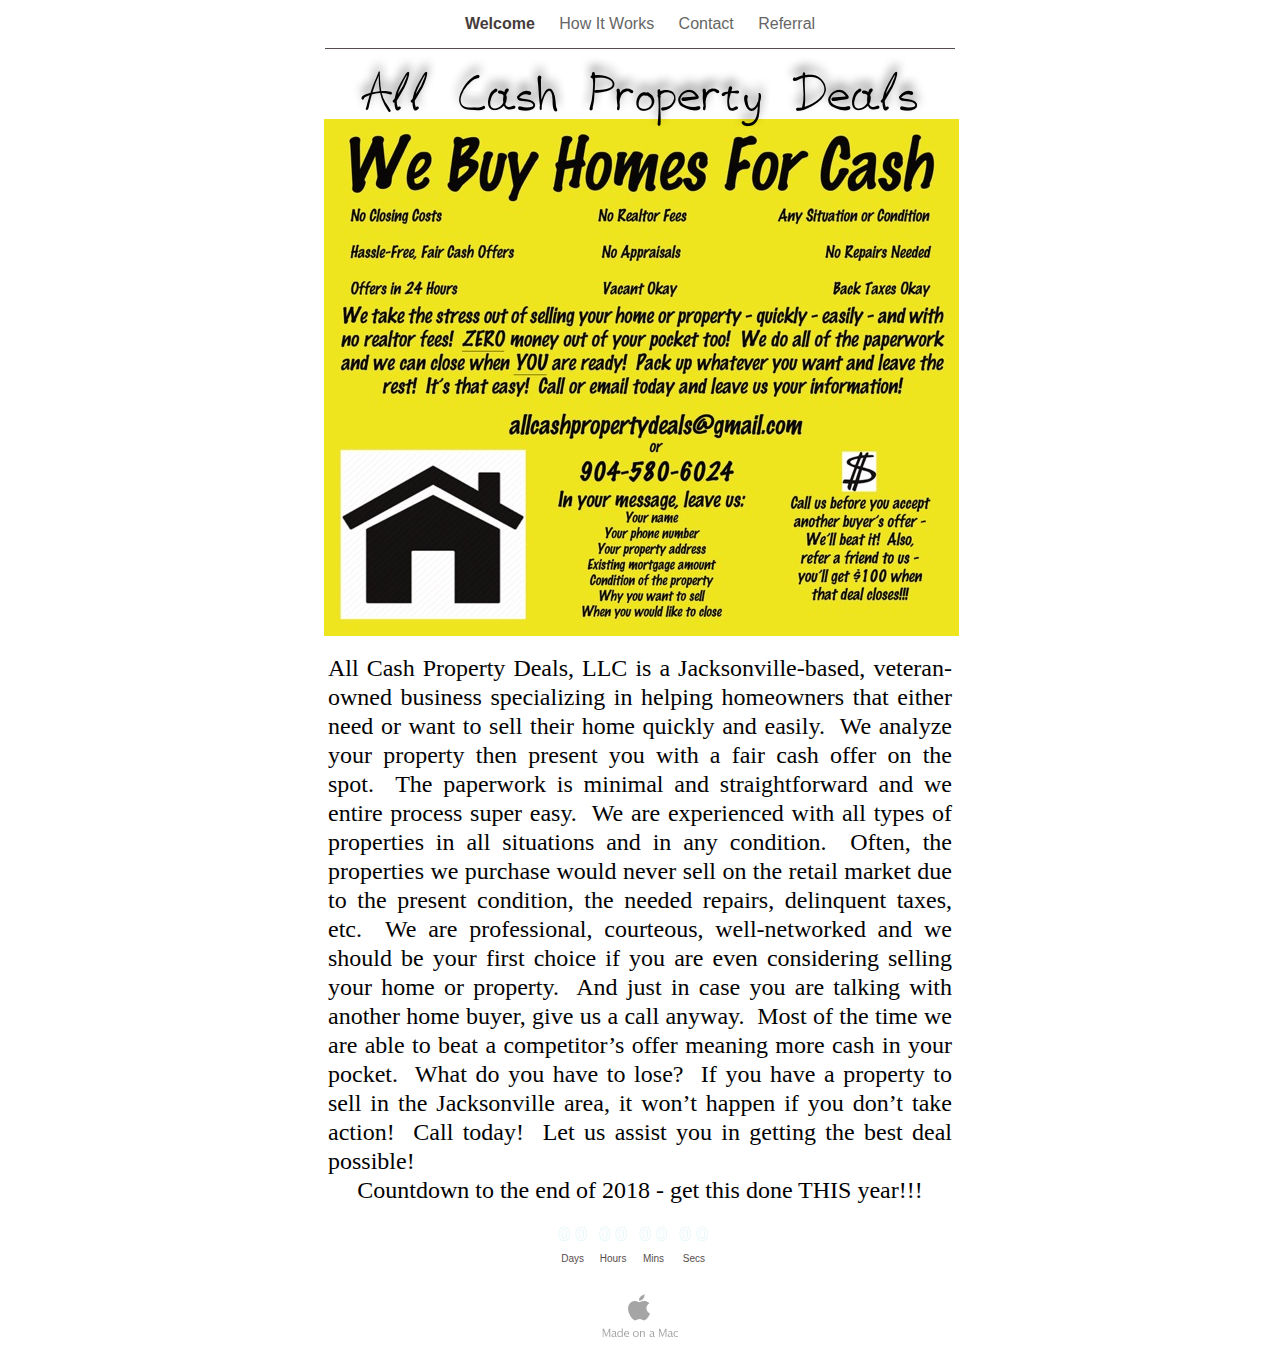
<file: index.html>
<?xml version="1.0" encoding="UTF-8"?><!DOCTYPE html PUBLIC "-//W3C//DTD XHTML 1.0 Transitional//EN" "http://www.w3.org/TR/xhtml1/DTD/xhtml1-transitional.dtd"><html xmlns="http://www.w3.org/1999/xhtml"><head><title></title><meta http-equiv="refresh" content="0;url= ALL_CASH_PROPERTY_DEALS/Welcome.html" /></head><body></body></html>
</file>
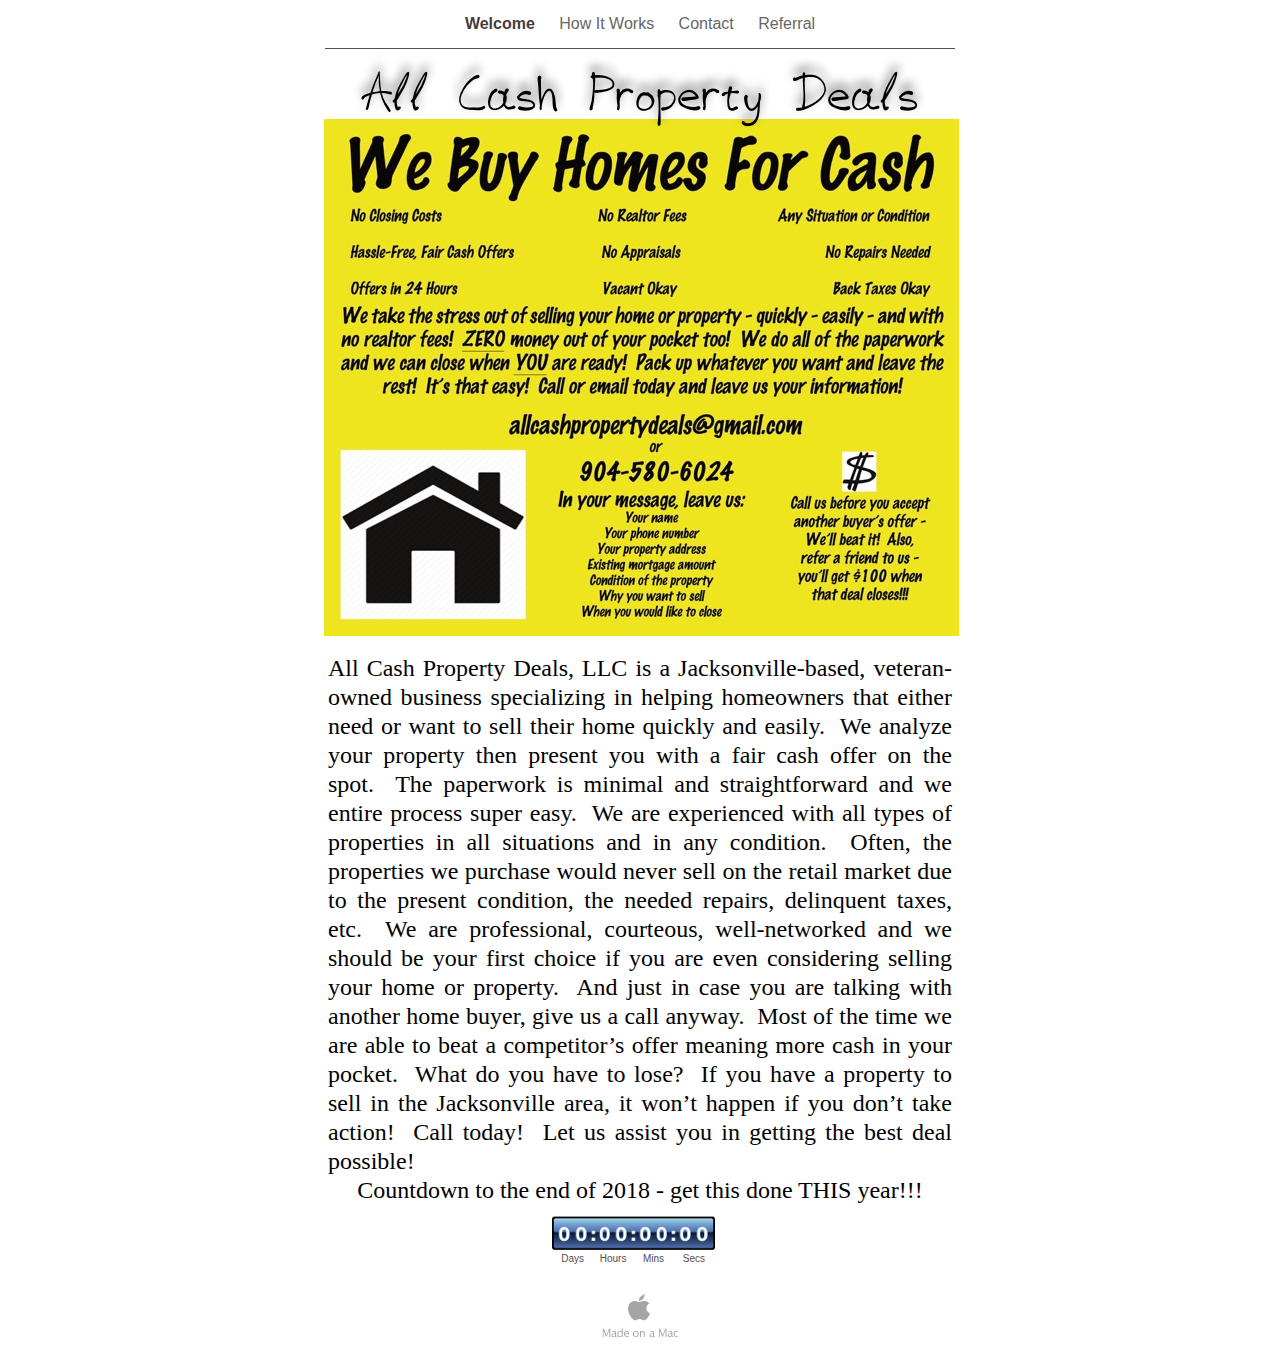
<file: ALL_CASH_PROPERTY_DEALS/index.html>
<?xml version="1.0" encoding="UTF-8"?><!DOCTYPE html PUBLIC "-//W3C//DTD XHTML 1.0 Transitional//EN" "http://www.w3.org/TR/xhtml1/DTD/xhtml1-transitional.dtd"><html xmlns="http://www.w3.org/1999/xhtml"><head><title></title><meta http-equiv="refresh" content="0;url= Welcome.html" /></head><body></body></html>
</file>
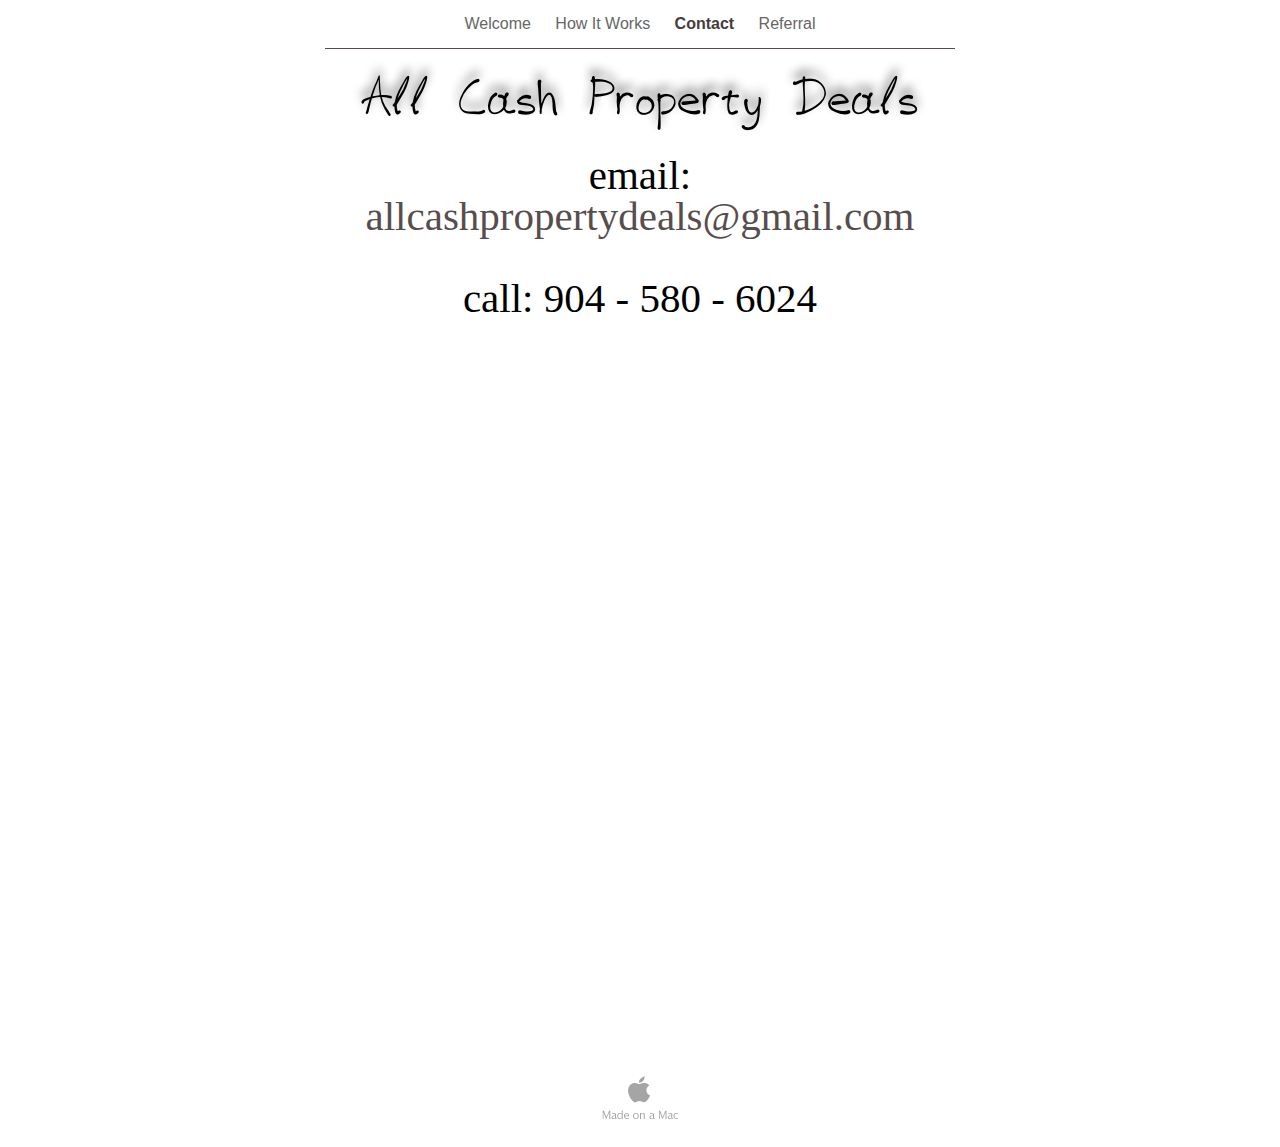
<file: ALL_CASH_PROPERTY_DEALS/Contact.html>
<?xml version="1.0" encoding="UTF-8"?>
<!DOCTYPE html PUBLIC "-//W3C//DTD XHTML 1.0 Transitional//EN" "http://www.w3.org/TR/xhtml1/DTD/xhtml1-transitional.dtd">


<html xmlns="http://www.w3.org/1999/xhtml" xml:lang="en" lang="en">
  <head>
    <meta http-equiv="Content-Type" content="text/html; charset=UTF-8" />
    <meta name="Generator" content="iWeb 3.0.4" />
    <meta name="iWeb-Build" content="local-build-20180423" />
    <meta http-equiv="X-UA-Compatible" content="IE=EmulateIE7" />
    <meta name="viewport" content="width=700" />
    <title>￼</title>
    <link rel="stylesheet" type="text/css" media="screen,print" href="Contact_files/Contact.css" />
    <!--[if lt IE 8]><link rel='stylesheet' type='text/css' media='screen,print' href='Contact_files/ContactIE.css'/><![endif]-->
    <!--[if gte IE 8]><link rel='stylesheet' type='text/css' media='screen,print' href='Media/IE8.css'/><![endif]-->
    <script type="text/javascript" src="Scripts/iWebSite.js"></script>
    <script type="text/javascript" src="Scripts/Widgets/SharedResources/WidgetCommon.js"></script>
    <script type="text/javascript" src="Scripts/Widgets/Navbar/navbar.js"></script>
    <script type="text/javascript" src="Contact_files/Contact.js"></script>
  </head>
  <body style="background: rgb(255, 255, 255); margin: 0pt; " onload="onPageLoad();" onunload="onPageUnload();">
    <div style="text-align: center; ">
      <div style="margin-bottom: 0px; margin-left: auto; margin-right: auto; margin-top: 0px; overflow: hidden; position: relative; word-wrap: break-word;  background: rgb(255, 255, 255); text-align: left; width: 700px; " id="body_content">
        <div style="margin-left: 0px; position: relative; width: 700px; z-index: 0; " id="nav_layer">
          <div style="height: 0px; line-height: 0px; " class="bumper"> </div>
          <div class="com-apple-iweb-widget-navbar flowDefining" id="widget0" style="margin-left: 35px; margin-top: 0px; opacity: 1.00; position: relative; width: 630px; z-index: 1; ">
    
            <div id="widget0-navbar" class="navbar">

      
              <div id="widget0-bg" class="navbar-bg">

        
                <ul id="widget0-navbar-list" class="navbar-list">
 <li></li> 
</ul>
                
      
</div>
              
    
</div>
          </div>
          <script type="text/javascript"><!--//--><![CDATA[//><!--
new NavBar('widget0', 'Scripts/Widgets/Navbar', 'Scripts/Widgets/SharedResources', '.', {"path-to-root": "", "navbar-css": ".navbar {\n\tfont-family: Arial, sans-serif;\n\tfont-size: 1em;\n\tcolor: #666;\n\tmargin: 9px 0px 6px 0px;\n\tline-height: 30px;\n}\n\n.navbar-bg {\n\ttext-align: center;\n}\n\n.navbar-bg ul {\n\tlist-style: none;\n\tmargin: 0px;\n\tpadding: 0px;\n}\n\n\nli {\n\tlist-style-type: none;\n\tdisplay: inline;\n\tpadding: 0px 10px 0px 10px;\n}\n\n\nli a {\n\ttext-decoration: none;\n\tcolor: #666;\n}\n\nli a:visited {\n\ttext-decoration: none;\n\tcolor: #666;\n}\n\nli a:hover\r{\r\n \tcolor: #463C3C;\n\ttext-decoration: none;\r}\n\n\nli.current-page a\r{\r\t color: #463C3C;\n\ttext-decoration: none;\n\tfont-weight: bold;\r\r}", "current-page-GUID": "FD7F3CDA-F1F7-4574-8B84-C2085A66A844", "isCollectionPage": "NO"});
//--><!]]></script>
          <div style="clear: both; height: 0px; line-height: 0px; " class="spacer"> </div>
        </div>
        <div style="height: 472px; margin-left: 0px; position: relative; width: 700px; z-index: 10; " id="header_layer">
          <div style="height: 0px; line-height: 0px; " class="bumper"> </div>
          <div id="id1" style="height: 73px; left: 35px; position: absolute; top: 23px; width: 630px; z-index: 1; " class="style_SkipStroke shape-with-text">
            <div class="text-content style_External_630_73" style="padding: 0px; ">
              <div class="style">
                <div class="paragraph Header" style="padding-bottom: 0pt; padding-top: 0pt; "><div style="height: 78px; width: 622px;  height: 65px; position: relative; width: 622px; " class="tinyText style_SkipStrokeSkipFillSkipOpacity inline-block"><div style="position: relative; width: 622px; "><img src="Contact_files/shapeimage_1.png" alt="All Cash Property Deals" style="height: 74px; left: 0px; margin-left: 23px; margin-top: -13px; position: absolute; top: 0px; width: 575px; " /></div></div></div>
              </div>
              <div style="clear: both; height: 0px; line-height: 0px; " class="tinyText"> </div>
            </div>
          </div>
          


          <div style="height: 1px; width: 630px;  height: 1px; left: 35px; position: absolute; top: 3px; width: 630px; z-index: 1; " class="tinyText">
            <div style="position: relative; width: 630px; ">
              <img src="Contact_files/shapeimage_2.jpg" alt="" style="height: 1px; left: 0px; position: absolute; top: 0px; width: 630px; " />
            </div>
          </div>
          


          <div id="id2" style="height: 366px; left: 35px; position: absolute; top: 106px; width: 630px; z-index: 1; " class="style_SkipStroke shape-with-text">
            <div class="text-content style_External_630_366" style="padding: 0px; ">
              <div class="style">
                <p style="padding-top: 0pt; " class="paragraph_style">email: <a title="mailto:allcashpropertydeals@gmail.com" href="mailto:allcashpropertydeals@gmail.com">allcashpropertydeals@gmail.com</a><br /></p>
                <p class="paragraph_style"><br /></p>
                <p style="padding-bottom: 0pt; " class="paragraph_style">call: 904 - 580 - 6024</p>
              </div>
            </div>
          </div>
        </div>
        <div style="margin-left: 0px; position: relative; width: 700px; z-index: 5; " id="body_layer">
          <div style="height: 0px; line-height: 0px; " class="bumper"> </div>
          <div style="height: 480px; line-height: 480px; " class="spacer"> </div>
        </div>
        <div style="height: 150px; margin-left: 0px; position: relative; width: 700px; z-index: 15; " id="footer_layer">
          <div style="height: 0px; line-height: 0px; " class="bumper"> </div>
          <a href="http://apple.com/mac" title="http://apple.com/mac"><img src="Contact_files/mwmac.png" alt="Made on a Mac" style="border: none; height: 50px; left: 280px; opacity: 0.35; position: absolute; top: 74px; width: 139px; z-index: 1; " id="id3" />

</a>
        </div>
      </div>
    </div>
  </body>
</html>
</file>
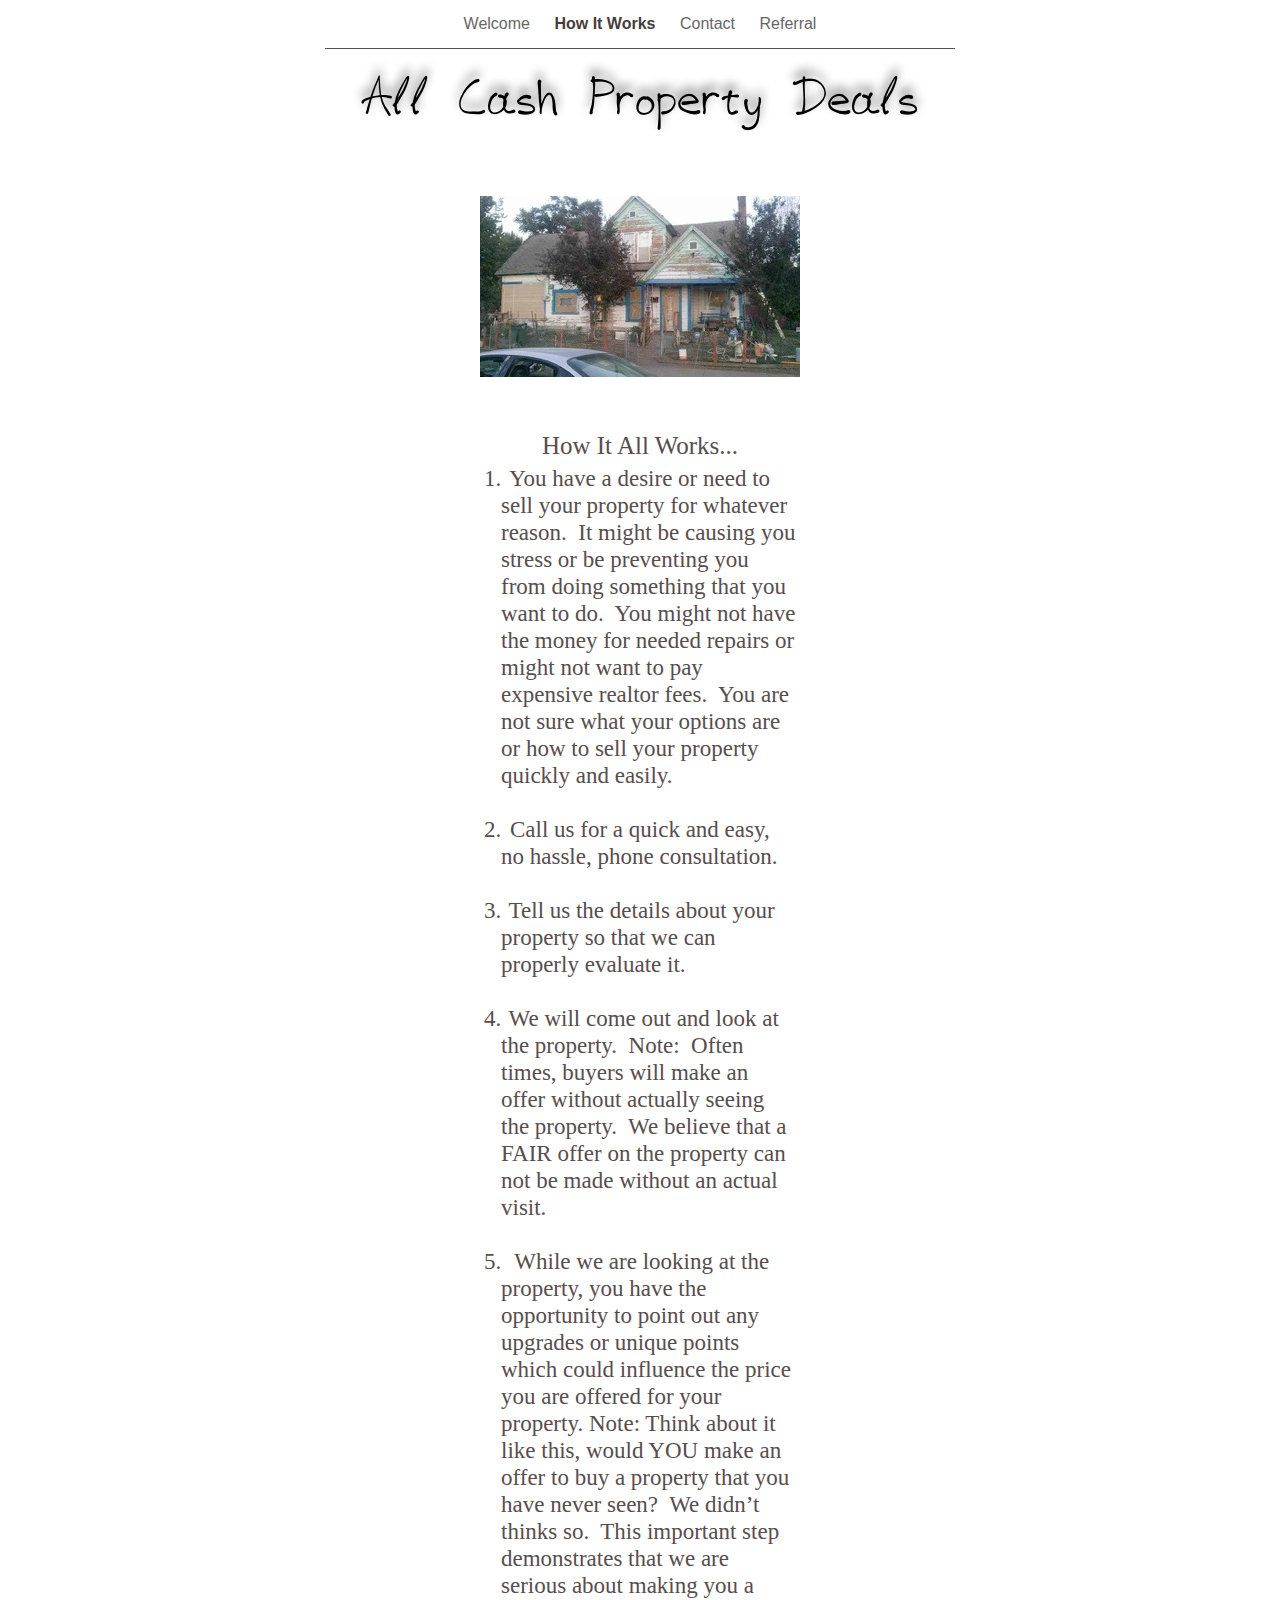
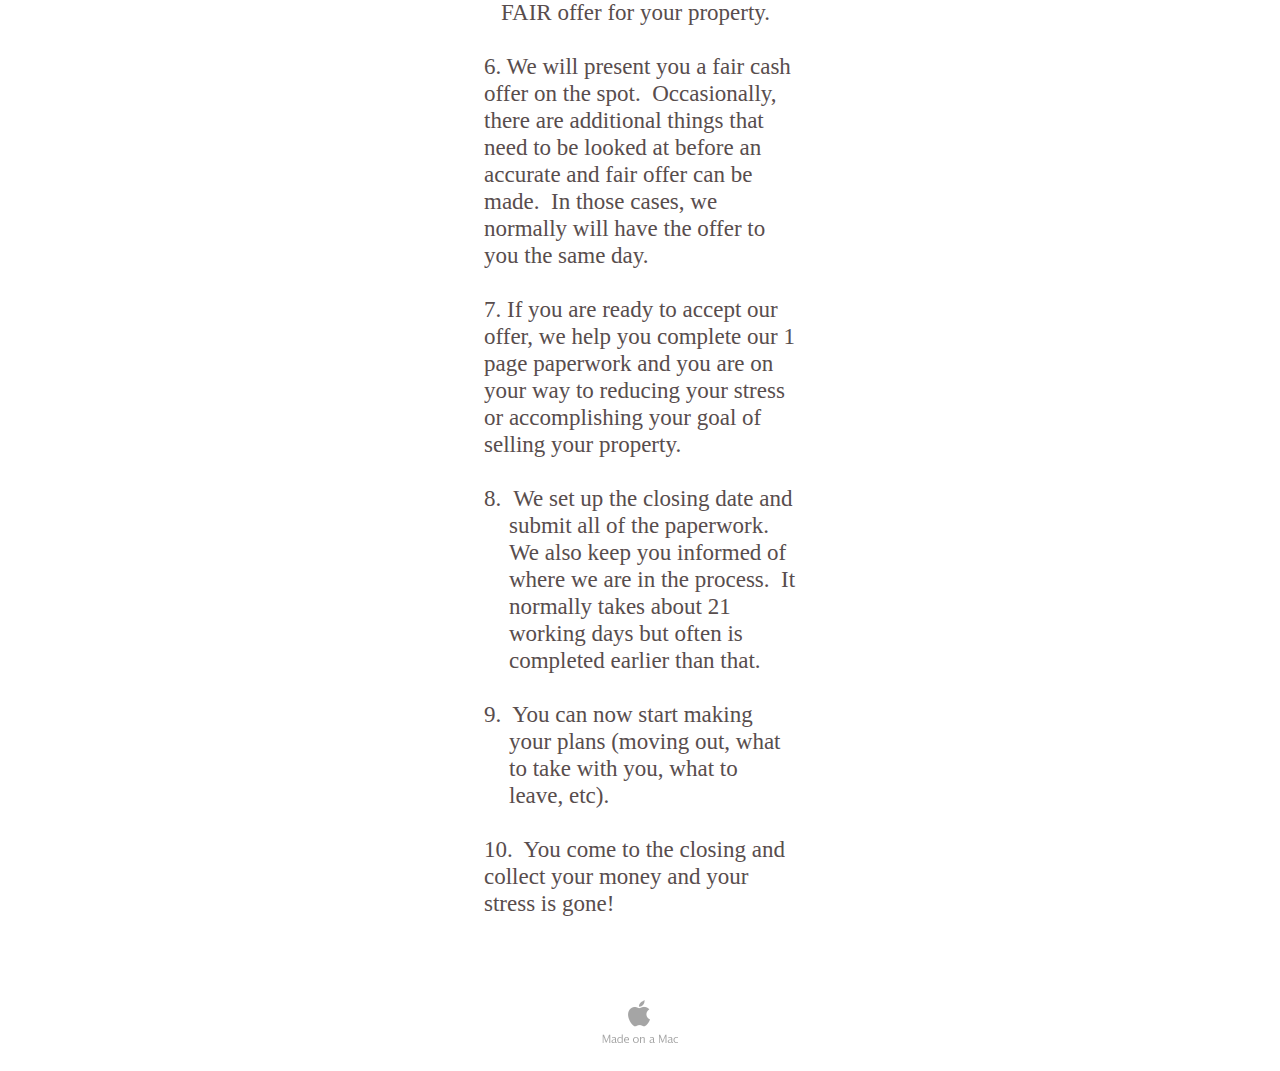
<file: ALL_CASH_PROPERTY_DEALS/How_It_Works.html>
<?xml version="1.0" encoding="UTF-8"?>
<!DOCTYPE html PUBLIC "-//W3C//DTD XHTML 1.0 Transitional//EN" "http://www.w3.org/TR/xhtml1/DTD/xhtml1-transitional.dtd">


<html xmlns="http://www.w3.org/1999/xhtml" xml:lang="en" lang="en">
  <head>
    <meta http-equiv="Content-Type" content="text/html; charset=UTF-8" />
    <meta name="Generator" content="iWeb 3.0.4" />
    <meta name="iWeb-Build" content="local-build-20180423" />
    <meta http-equiv="X-UA-Compatible" content="IE=EmulateIE7" />
    <meta name="viewport" content="width=700" />
    <title>￼</title>
    <link rel="stylesheet" type="text/css" media="screen,print" href="How_It_Works_files/How_It_Works.css" />
    <!--[if lt IE 8]><link rel='stylesheet' type='text/css' media='screen,print' href='How_It_Works_files/How_It_WorksIE.css'/><![endif]-->
    <!--[if gte IE 8]><link rel='stylesheet' type='text/css' media='screen,print' href='Media/IE8.css'/><![endif]-->
    <script type="text/javascript" src="Scripts/iWebSite.js"></script>
    <script type="text/javascript" src="Scripts/Widgets/SharedResources/WidgetCommon.js"></script>
    <script type="text/javascript" src="Scripts/Widgets/Navbar/navbar.js"></script>
    <script type="text/javascript" src="How_It_Works_files/How_It_Works.js"></script>
  </head>
  <body style="background: rgb(255, 255, 255); margin: 0pt; " onload="onPageLoad();" onunload="onPageUnload();">
    <div style="text-align: center; ">
      <div style="margin-bottom: 0px; margin-left: auto; margin-right: auto; margin-top: 0px; overflow: hidden; position: relative; word-wrap: break-word;  background: rgb(255, 255, 255); text-align: left; width: 700px; " id="body_content">
        <div style="margin-left: 0px; position: relative; width: 700px; z-index: 0; " id="nav_layer">
          <div style="height: 0px; line-height: 0px; " class="bumper"> </div>
          <div class="com-apple-iweb-widget-navbar flowDefining" id="widget0" style="margin-left: 35px; margin-top: 0px; opacity: 1.00; position: relative; width: 630px; z-index: 1; ">
    
            <div id="widget0-navbar" class="navbar">

      
              <div id="widget0-bg" class="navbar-bg">

        
                <ul id="widget0-navbar-list" class="navbar-list">
 <li></li> 
</ul>
                
      
</div>
              
    
</div>
          </div>
          <script type="text/javascript"><!--//--><![CDATA[//><!--
new NavBar('widget0', 'Scripts/Widgets/Navbar', 'Scripts/Widgets/SharedResources', '.', {"path-to-root": "", "navbar-css": ".navbar {\n\tfont-family: Arial, sans-serif;\n\tfont-size: 1em;\n\tcolor: #666;\n\tmargin: 9px 0px 6px 0px;\n\tline-height: 30px;\n}\n\n.navbar-bg {\n\ttext-align: center;\n}\n\n.navbar-bg ul {\n\tlist-style: none;\n\tmargin: 0px;\n\tpadding: 0px;\n}\n\n\nli {\n\tlist-style-type: none;\n\tdisplay: inline;\n\tpadding: 0px 10px 0px 10px;\n}\n\n\nli a {\n\ttext-decoration: none;\n\tcolor: #666;\n}\n\nli a:visited {\n\ttext-decoration: none;\n\tcolor: #666;\n}\n\nli a:hover\r{\r\n \tcolor: #463C3C;\n\ttext-decoration: none;\r}\n\n\nli.current-page a\r{\r\t color: #463C3C;\n\ttext-decoration: none;\n\tfont-weight: bold;\r\r}", "current-page-GUID": "04DC4518-0EBB-4213-BD0A-CC6B3D68DE5A", "isCollectionPage": "NO"});
//--><!]]></script>
          <div style="clear: both; height: 0px; line-height: 0px; " class="spacer"> </div>
        </div>
        <div style="height: 96px; margin-left: 0px; position: relative; width: 700px; z-index: 10; " id="header_layer">
          <div style="height: 0px; line-height: 0px; " class="bumper"> </div>
          <div id="id1" style="height: 73px; left: 35px; position: absolute; top: 23px; width: 630px; z-index: 1; " class="style_SkipStroke shape-with-text">
            <div class="text-content style_External_630_73" style="padding: 0px; ">
              <div class="style">
                <div class="paragraph Header" style="padding-bottom: 0pt; padding-top: 0pt; "><div style="height: 78px; width: 622px;  height: 65px; position: relative; width: 622px; " class="tinyText style_SkipStrokeSkipFillSkipOpacity inline-block"><div style="position: relative; width: 622px; "><img src="How_It_Works_files/shapeimage_1.png" alt="All Cash Property Deals" style="height: 74px; left: 0px; margin-left: 23px; margin-top: -13px; position: absolute; top: 0px; width: 575px; " /></div></div></div>
              </div>
              <div style="clear: both; height: 0px; line-height: 0px; " class="tinyText"> </div>
            </div>
          </div>
          


          <div style="height: 1px; width: 630px;  height: 1px; left: 35px; position: absolute; top: 3px; width: 630px; z-index: 1; " class="tinyText">
            <div style="position: relative; width: 630px; ">
              <img src="How_It_Works_files/shapeimage_2.jpg" alt="" style="height: 1px; left: 0px; position: absolute; top: 0px; width: 630px; " />
            </div>
          </div>
        </div>
        <div style="margin-left: 0px; position: relative; width: 700px; z-index: 5; " id="body_layer">
          <div style="height: 0px; line-height: 0px; " class="bumper"> </div>
          <div style="height: 1px; line-height: 1px; " class="tinyText"> </div>
          <div style="margin-left: 190px; margin-top: 319px; position: relative; width: 320px; z-index: 1; " class="style_SkipStroke_1 shape-with-text flowDefining">
            <div class="text-content style_External_320_1978" style="padding: 0px; ">
              <div class="style">
                <ol>
                  <li style="line-height: 28px; padding-left: 17px; text-indent: -17px; " class="full-width" value="1">
                    <p style="padding-top: 0pt; text-indent: -17px; " class="paragraph_style"><span style="font-size: 23px; position: relative; top: 0px; " class="Bullet">1.</span><span style="width: 8px; " class="inline-block"></span>You have a desire or need to sell your property for whatever reason.  It might be causing you stress or be preventing you from doing something that you want to do.  You might not have the money for needed repairs or might not want to pay expensive realtor fees.  You are not sure what your options are or how to sell your property quickly and easily.<br /></p>
                  </li>
                </ol>
                <p class="paragraph_style_1"><br /></p>
                <ol>
                  <li style="line-height: 28px; padding-left: 17px; text-indent: -17px; " class="full-width" value="2">
                    <p style="text-indent: -17px; " class="paragraph_style_2"><span style="font-size: 23px; position: relative; top: 0px; " class="Bullet">2.</span><span style="width: 3px; " class="inline-block"></span> Call us for a quick and easy, no hassle, phone consultation.<br /></p>
                  </li>
                </ol>
                <p class="paragraph_style_3"><br /></p>
                <ol>
                  <li style="line-height: 28px; padding-left: 17px; text-indent: -17px; " class="full-width" value="3">
                    <p style="text-indent: -17px; " class="paragraph_style_4"><span style="font-size: 23px; position: relative; top: 0px; " class="Bullet">3.</span><span style="width: 2px; " class="inline-block"></span> Tell us the details about your property so that we can properly evaluate it.<br /></p>
                  </li>
                </ol>
                <p class="paragraph_style_5"><br /></p>
                <ol>
                  <li style="line-height: 28px; padding-left: 17px; text-indent: -17px; " class="full-width" value="4">
                    <p style="text-indent: -17px; " class="paragraph_style_6"><span style="font-size: 23px; position: relative; top: 0px; " class="Bullet">4.</span><span style="width: 2px; " class="inline-block"></span> We will come out and look at the property.  Note:  Often times, buyers will make an offer without actually seeing the property.  We believe that a FAIR offer on the property can not be made without an actual visit.<br /></p>
                  </li>
                </ol>
                <p class="paragraph_style_7"><br /></p>
                <ol>
                  <li style="line-height: 28px; padding-left: 17px; text-indent: -17px; " class="full-width" value="5">
                    <p style="text-indent: -17px; " class="paragraph_style_6"><span style="font-size: 23px; position: relative; top: 0px; " class="Bullet">5.</span><span style="width: 2px; " class="inline-block"></span>  While we are looking at the property, you have the opportunity to point out any upgrades or unique points which could influence the price you are offered for your property. Note: Think about it like this, would YOU make an offer to buy a property that you have never seen?  We didn’t thinks so.  This important step demonstrates that we are serious about making you a FAIR offer for your property.<br /></p>
                  </li>
                </ol>
                <p class="paragraph_style_7"><br /></p>
                <p class="paragraph_style_8">6. We will present you a fair cash offer on the spot.  Occasionally, there are additional things that need to be looked at before an accurate and fair offer can be made.  In those cases, we normally will have the offer to you the same day.<br /></p>
                <p class="paragraph_style_8"><br /></p>
                <p class="paragraph_style_8">7. If you are ready to accept our offer, we help you complete our 1 page paperwork and you are on your way to reducing your stress or accomplishing your goal of selling your property.<br /></p>
                <p class="paragraph_style_8"><br /></p>
                <ol>
                  <li style="line-height: 28px; padding-left: 25px; text-indent: -25px; " class="full-width" value="8">
                    <p style="text-indent: -25px; " class="paragraph_style_9"><span style="font-size: 23px; position: relative; top: 0px; " class="Bullet">8.</span><span style="width: 12px; " class="inline-block"></span>We set up the closing date and submit all of the paperwork.  We also keep you informed of where we are in the process.  It normally takes about 21 working days but often is completed earlier than that.<br /></p>
                  </li>
                </ol>
                <p class="paragraph_style_10"><br /></p>
                <ol>
                  <li style="line-height: 28px; padding-left: 25px; text-indent: -25px; " class="full-width" value="9">
                    <p style="text-indent: -25px; " class="paragraph_style_9"><span style="font-size: 23px; position: relative; top: 0px; " class="Bullet">9.</span><span style="width: 11px; " class="inline-block"></span>You can now start making your plans (moving out, what to take with you, what to leave, etc).<br /></p>
                  </li>
                </ol>
                <p class="paragraph_style_11"><br /></p>
                <p style="padding-bottom: 0pt; " class="paragraph_style_11">10.  You come to the closing and collect your money and your stress is gone!</p>
              </div>
            </div>
          </div>
          


          <div style="height: 180px; width: 320px;  height: 180px; left: 190px; position: absolute; top: 55px; width: 320px; z-index: 1; " class="tinyText style_SkipStroke_2">
            <img src="How_It_Works_files/Old%20house.jpg" alt="" style="border: none; height: 181px; width: 320px; " />
          </div>
          


          <div id="id2" style="height: 33px; left: 190px; position: absolute; top: 288px; width: 320px; z-index: 1; " class="style_SkipStroke_3 shape-with-text">
            <div class="text-content graphic_shape_layout_style_default_External_320_33" style="padding: 0px; ">
              <div class="graphic_shape_layout_style_default">
                <p style="padding-bottom: 0pt; padding-top: 0pt; " class="paragraph_style_12">How It All Works...</p>
              </div>
            </div>
          </div>
          <div style="height: 0px; line-height: 0px; " class="spacer"> </div>
        </div>
        <div style="height: 150px; margin-left: 0px; position: relative; width: 700px; z-index: 15; " id="footer_layer">
          <div style="height: 0px; line-height: 0px; " class="bumper"> </div>
          <a href="http://apple.com/mac" title="http://apple.com/mac"><img src="How_It_Works_files/mwmac.png" alt="Made on a Mac" style="border: none; height: 50px; left: 280px; opacity: 0.35; position: absolute; top: 74px; width: 139px; z-index: 1; " id="id3" />

</a>
        </div>
      </div>
    </div>
  </body>
</html>
</file>
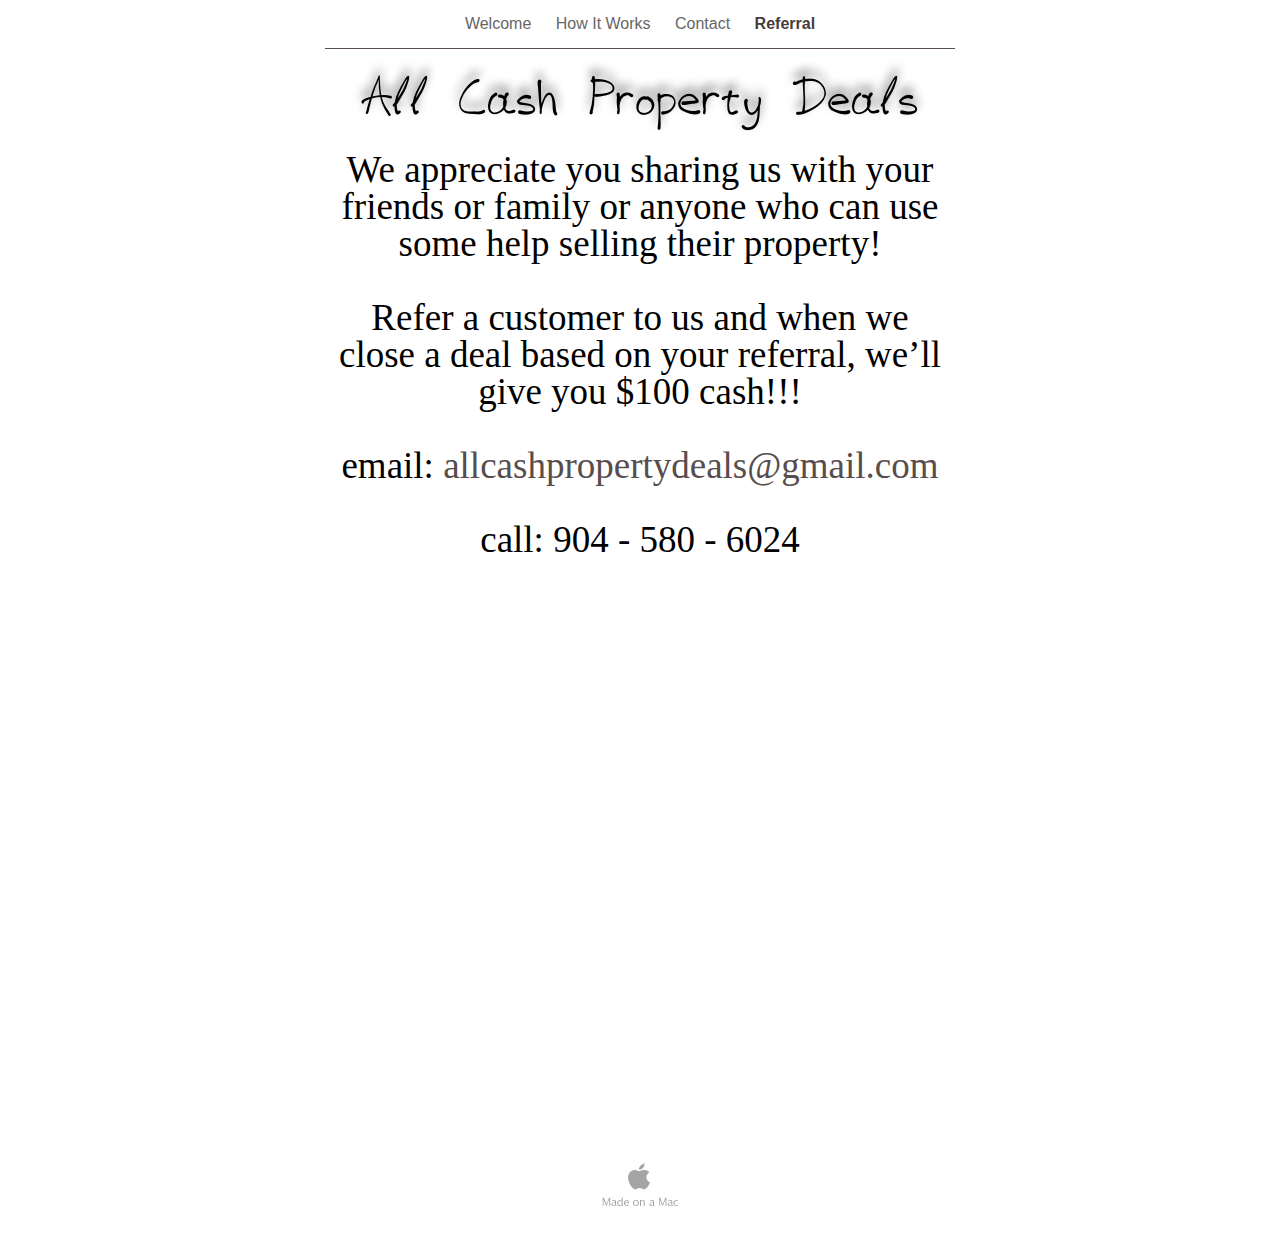
<file: ALL_CASH_PROPERTY_DEALS/Referral.html>
<?xml version="1.0" encoding="UTF-8"?>
<!DOCTYPE html PUBLIC "-//W3C//DTD XHTML 1.0 Transitional//EN" "http://www.w3.org/TR/xhtml1/DTD/xhtml1-transitional.dtd">


<html xmlns="http://www.w3.org/1999/xhtml" xml:lang="en" lang="en">
  <head>
    <meta http-equiv="Content-Type" content="text/html; charset=UTF-8" />
    <meta name="Generator" content="iWeb 3.0.4" />
    <meta name="iWeb-Build" content="local-build-20180423" />
    <meta http-equiv="X-UA-Compatible" content="IE=EmulateIE7" />
    <meta name="viewport" content="width=700" />
    <title>￼</title>
    <link rel="stylesheet" type="text/css" media="screen,print" href="Referral_files/Referral.css" />
    <!--[if lt IE 8]><link rel='stylesheet' type='text/css' media='screen,print' href='Referral_files/ReferralIE.css'/><![endif]-->
    <!--[if gte IE 8]><link rel='stylesheet' type='text/css' media='screen,print' href='Media/IE8.css'/><![endif]-->
    <script type="text/javascript" src="Scripts/iWebSite.js"></script>
    <script type="text/javascript" src="Scripts/Widgets/SharedResources/WidgetCommon.js"></script>
    <script type="text/javascript" src="Scripts/Widgets/Navbar/navbar.js"></script>
    <script type="text/javascript" src="Referral_files/Referral.js"></script>
  </head>
  <body style="background: rgb(255, 255, 255); margin: 0pt; " onload="onPageLoad();" onunload="onPageUnload();">
    <div style="text-align: center; ">
      <div style="margin-bottom: 0px; margin-left: auto; margin-right: auto; margin-top: 0px; overflow: hidden; position: relative; word-wrap: break-word;  background: rgb(255, 255, 255); text-align: left; width: 700px; " id="body_content">
        <div style="margin-left: 0px; position: relative; width: 700px; z-index: 0; " id="nav_layer">
          <div style="height: 0px; line-height: 0px; " class="bumper"> </div>
          <div class="com-apple-iweb-widget-navbar flowDefining" id="widget0" style="margin-left: 35px; margin-top: 0px; opacity: 1.00; position: relative; width: 630px; z-index: 1; ">
    
            <div id="widget0-navbar" class="navbar">

      
              <div id="widget0-bg" class="navbar-bg">

        
                <ul id="widget0-navbar-list" class="navbar-list">
 <li></li> 
</ul>
                
      
</div>
              
    
</div>
          </div>
          <script type="text/javascript"><!--//--><![CDATA[//><!--
new NavBar('widget0', 'Scripts/Widgets/Navbar', 'Scripts/Widgets/SharedResources', '.', {"path-to-root": "", "navbar-css": ".navbar {\n\tfont-family: Arial, sans-serif;\n\tfont-size: 1em;\n\tcolor: #666;\n\tmargin: 9px 0px 6px 0px;\n\tline-height: 30px;\n}\n\n.navbar-bg {\n\ttext-align: center;\n}\n\n.navbar-bg ul {\n\tlist-style: none;\n\tmargin: 0px;\n\tpadding: 0px;\n}\n\n\nli {\n\tlist-style-type: none;\n\tdisplay: inline;\n\tpadding: 0px 10px 0px 10px;\n}\n\n\nli a {\n\ttext-decoration: none;\n\tcolor: #666;\n}\n\nli a:visited {\n\ttext-decoration: none;\n\tcolor: #666;\n}\n\nli a:hover\r{\r\n \tcolor: #463C3C;\n\ttext-decoration: none;\r}\n\n\nli.current-page a\r{\r\t color: #463C3C;\n\ttext-decoration: none;\n\tfont-weight: bold;\r\r}", "current-page-GUID": "9352D8D6-6257-4229-BC53-2B854D554551", "isCollectionPage": "NO"});
//--><!]]></script>
          <div style="clear: both; height: 0px; line-height: 0px; " class="spacer"> </div>
        </div>
        <div style="height: 559px; margin-left: 0px; position: relative; width: 700px; z-index: 10; " id="header_layer">
          <div style="height: 0px; line-height: 0px; " class="bumper"> </div>
          <div id="id1" style="height: 73px; left: 35px; position: absolute; top: 23px; width: 630px; z-index: 1; " class="style_SkipStroke shape-with-text">
            <div class="text-content style_External_630_73" style="padding: 0px; ">
              <div class="style">
                <div class="paragraph Header" style="padding-bottom: 0pt; padding-top: 0pt; "><div style="height: 78px; width: 622px;  height: 65px; position: relative; width: 622px; " class="tinyText style_SkipStrokeSkipFillSkipOpacity inline-block"><div style="position: relative; width: 622px; "><img src="Referral_files/shapeimage_1.png" alt="All Cash Property Deals" style="height: 74px; left: 0px; margin-left: 23px; margin-top: -13px; position: absolute; top: 0px; width: 575px; " /></div></div></div>
              </div>
              <div style="clear: both; height: 0px; line-height: 0px; " class="tinyText"> </div>
            </div>
          </div>
          


          <div style="height: 1px; width: 630px;  height: 1px; left: 35px; position: absolute; top: 3px; width: 630px; z-index: 1; " class="tinyText">
            <div style="position: relative; width: 630px; ">
              <img src="Referral_files/shapeimage_2.jpg" alt="" style="height: 1px; left: 0px; position: absolute; top: 0px; width: 630px; " />
            </div>
          </div>
          


          <div id="id2" style="height: 457px; left: 35px; position: absolute; top: 102px; width: 630px; z-index: 1; " class="style_SkipStroke shape-with-text">
            <div class="text-content style_External_630_457" style="padding: 0px; ">
              <div class="style">
                <p style="padding-top: 0pt; " class="paragraph_style">We appreciate you sharing us with your friends or family or anyone who can use some help selling their property!<br /></p>
                <p class="paragraph_style"><br /></p>
                <p class="paragraph_style">Refer a customer to us and when we close a deal based on your referral, we’ll give you $100 cash!!!<br /></p>
                <p class="paragraph_style"><br /></p>
                <p class="paragraph_style">email: <a title="mailto:allcashpropertydeals@gmail.com" href="mailto:allcashpropertydeals@gmail.com">allcashpropertydeals@gmail.com</a><br /></p>
                <p class="paragraph_style"><br /></p>
                <p style="padding-bottom: 0pt; " class="paragraph_style">call: 904 - 580 - 6024</p>
              </div>
            </div>
          </div>
        </div>
        <div style="margin-left: 0px; position: relative; width: 700px; z-index: 5; " id="body_layer">
          <div style="height: 0px; line-height: 0px; " class="bumper"> </div>
          <div style="height: 480px; line-height: 480px; " class="spacer"> </div>
        </div>
        <div style="height: 150px; margin-left: 0px; position: relative; width: 700px; z-index: 15; " id="footer_layer">
          <div style="height: 0px; line-height: 0px; " class="bumper"> </div>
          <a href="http://apple.com/mac" title="http://apple.com/mac"><img src="Referral_files/mwmac.png" alt="Made on a Mac" style="border: none; height: 50px; left: 280px; opacity: 0.35; position: absolute; top: 74px; width: 139px; z-index: 1; " id="id3" />

</a>
        </div>
      </div>
    </div>
  </body>
</html>
</file>
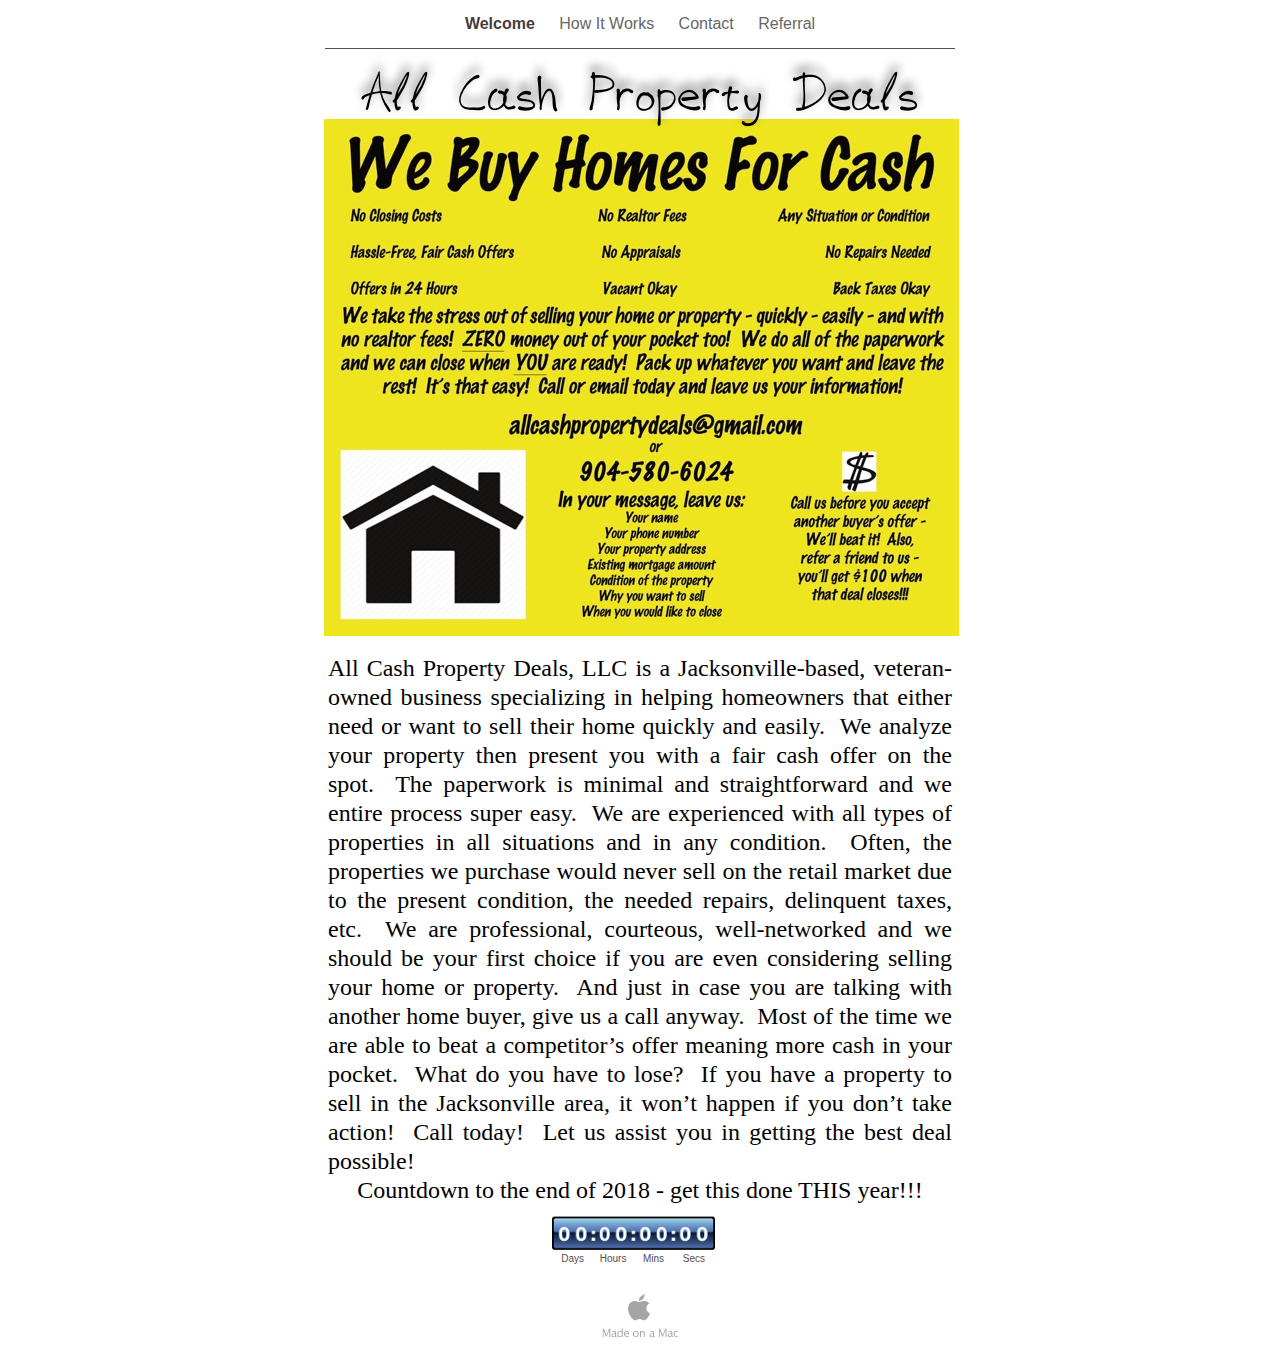
<file: ALL_CASH_PROPERTY_DEALS/Welcome.html>
<?xml version="1.0" encoding="UTF-8"?>
<!DOCTYPE html PUBLIC "-//W3C//DTD XHTML 1.0 Transitional//EN" "http://www.w3.org/TR/xhtml1/DTD/xhtml1-transitional.dtd">


<html xmlns="http://www.w3.org/1999/xhtml" xml:lang="en" lang="en">
  <head>
    <meta http-equiv="Content-Type" content="text/html; charset=UTF-8" />
    <meta name="Generator" content="iWeb 3.0.4" />
    <meta name="iWeb-Build" content="local-build-20180423" />
    <meta http-equiv="X-UA-Compatible" content="IE=EmulateIE7" />
    <meta name="viewport" content="width=700" />
    <title>All Cash Property Deals</title>
    <link rel="stylesheet" type="text/css" media="screen,print" href="Welcome_files/Welcome.css" />
    <!--[if lt IE 8]><link rel='stylesheet' type='text/css' media='screen,print' href='Welcome_files/WelcomeIE.css'/><![endif]-->
    <!--[if gte IE 8]><link rel='stylesheet' type='text/css' media='screen,print' href='Media/IE8.css'/><![endif]-->
    <style type="text/css"><!--
	@import "Scripts/Widgets/Timer/TimerWidget.css";
--></style>
    <script type="text/javascript" src="Scripts/iWebSite.js"></script>
    <script type="text/javascript" src="Scripts/Widgets/SharedResources/WidgetCommon.js"></script>
    <script type="text/javascript" src="Scripts/Widgets/Navbar/navbar.js"></script>
    <script type="text/javascript" src="Scripts/iWebImage.js"></script>
    <script type="text/javascript" src="Scripts/iWebMediaGrid.js"></script>
    <script type="text/javascript" src="Scripts/Widgets/Timer/TimerWidget.js"></script>
    <script type="text/javascript" src="Scripts/Widgets/Timer/localizedStrings.js"></script>
    <script type="text/javascript" src="Welcome_files/Welcome.js"></script>
  </head>
  <body style="background: rgb(255, 255, 255); margin: 0pt; " onload="onPageLoad();" onunload="onPageUnload();">
    <div style="text-align: center; ">
      <div style="margin-bottom: 0px; margin-left: auto; margin-right: auto; margin-top: 0px; overflow: hidden; position: relative; word-wrap: break-word;  background: rgb(255, 255, 255); text-align: left; width: 700px; " id="body_content">
        <div style="margin-left: 0px; position: relative; width: 700px; z-index: 0; " id="nav_layer">
          <div style="height: 0px; line-height: 0px; " class="bumper"> </div>
          <div class="com-apple-iweb-widget-navbar flowDefining" id="widget0" style="margin-left: 35px; margin-top: 0px; opacity: 1.00; position: relative; width: 630px; z-index: 1; ">
    
            <div id="widget0-navbar" class="navbar">

      
              <div id="widget0-bg" class="navbar-bg">

        
                <ul id="widget0-navbar-list" class="navbar-list">
 <li></li> 
</ul>
                
      
</div>
              
    
</div>
          </div>
          <script type="text/javascript"><!--//--><![CDATA[//><!--
new NavBar('widget0', 'Scripts/Widgets/Navbar', 'Scripts/Widgets/SharedResources', '.', {"path-to-root": "", "navbar-css": ".navbar {\n\tfont-family: Arial, sans-serif;\n\tfont-size: 1em;\n\tcolor: #666;\n\tmargin: 9px 0px 6px 0px;\n\tline-height: 30px;\n}\n\n.navbar-bg {\n\ttext-align: center;\n}\n\n.navbar-bg ul {\n\tlist-style: none;\n\tmargin: 0px;\n\tpadding: 0px;\n}\n\n\nli {\n\tlist-style-type: none;\n\tdisplay: inline;\n\tpadding: 0px 10px 0px 10px;\n}\n\n\nli a {\n\ttext-decoration: none;\n\tcolor: #666;\n}\n\nli a:visited {\n\ttext-decoration: none;\n\tcolor: #666;\n}\n\nli a:hover\r{\r\n \tcolor: #463C3C;\n\ttext-decoration: none;\r}\n\n\nli.current-page a\r{\r\t color: #463C3C;\n\ttext-decoration: none;\n\tfont-weight: bold;\r\r}", "current-page-GUID": "675EEC41-C841-4D77-A081-FF1E8D52C502", "isCollectionPage": "NO"});
//--><!]]></script>
          <div style="clear: both; height: 0px; line-height: 0px; " class="spacer"> </div>
        </div>
        <div style="height: 88px; margin-left: 0px; position: relative; width: 700px; z-index: 10; " id="header_layer">
          <div style="height: 0px; line-height: 0px; " class="bumper"> </div>
          <div style="height: 78px; width: 630px;  height: 65px; left: 35px; position: absolute; top: 23px; width: 630px; z-index: 1; " class="tinyText style_SkipStrokeSkipFillSkipOpacity">
            <div style="position: relative; width: 630px; ">
              <img src="Welcome_files/shapeimage_1.png" alt="All Cash Property Deals" style="height: 74px; left: 0px; margin-left: 27px; margin-top: -13px; position: absolute; top: 0px; width: 575px; " />
            </div>
          </div>
          


          <div style="height: 1px; width: 630px;  height: 1px; left: 35px; position: absolute; top: 3px; width: 630px; z-index: 1; " class="tinyText">
            <div style="position: relative; width: 630px; ">
              <img src="Welcome_files/shapeimage_2.jpg" alt="" style="height: 1px; left: 0px; position: absolute; top: 0px; width: 630px; " />
            </div>
          </div>
        </div>
        <div style="margin-left: 0px; position: relative; width: 700px; z-index: 5; " id="body_layer">
          <div style="height: 0px; line-height: 0px; " class="bumper"> </div>
          <div style="height: 1px; line-height: 1px; " class="tinyText"> </div>
          <div style="margin-left: 34px; margin-top: 516px; position: relative; width: 632px; z-index: 1; " class="style_SkipStroke shape-with-text flowDefining">
            <div class="text-content style_External_632_520" style="padding: 0px; ">
              <div class="style">
                <p style="padding-top: 0pt; " class="paragraph_style"><span class="style_1">All Cash Property Deals, LLC is a Jacksonville-based, veteran-owned business specializing in helping homeowners that either need or want to sell their home quickly and easily.  We analyze your property then present you with a fair cash offer on the spot.  The paperwork is minimal and straightforward and we entire process super easy.  We are experienced with all types of properties in all situations and in any condition.  Often, the properties we purchase would never sell on the retail market due to the present condition, the needed repairs, delinquent taxes, etc.  We are professional, courteous, well-networked and we should be your first choice if you are even considering selling your home or property.  And just in case you are talking with another home buyer, give us a call anyway.  Most of the time we are able to beat a competitor’s offer meaning more cash in your pocket.  What do you have to lose?  If you have a property to sell in the Jacksonville area, it won’t happen if you don’t take action!  Call today!  Let us assist you in getting the best deal possible!</span><br /></p>
                <p style="padding-bottom: 0pt; " class="paragraph_style_1">Countdown to the end of 2018 - get this done THIS year!!!</p>
              </div>
            </div>
          </div>
          


          <div id="id1" style="height: 366px; left: 37px; position: absolute; top: -5px; width: 630px; z-index: 1; " class="style_SkipStroke_1 shape-with-text">
            <div class="text-content graphic_textbox_layout_style_default_External_630_366" style="padding: 0px; ">
              <div class="graphic_textbox_layout_style_default"></div>
            </div>
          </div>
          


          <div style="height: 517px; width: 634px;  height: 517px; left: 34px; position: absolute; top: -14px; width: 634px; z-index: 1; " class="tinyText style_SkipStroke_2 stroke_0">
            <img src="Welcome_files/ACPD_eddm_postcard_6.5inx8in_front.jpg" alt="" style="border: none; height: 517px; width: 635px; " />
          </div>
          <div style="height: 0px; line-height: 0px; " class="spacer"> </div>
        </div>
        <div style="height: 150px; margin-left: 0px; position: relative; width: 700px; z-index: 15; " id="footer_layer">
          <div style="height: 0px; line-height: 0px; " class="bumper"> </div>
          <a href="http://apple.com/mac" title="http://apple.com/mac"><img src="Welcome_files/mwmac.png" alt="Made on a Mac" style="border: none; height: 50px; left: 280px; opacity: 0.35; position: absolute; top: 80px; width: 139px; z-index: 1; " id="id2" />

</a>
          <div class="com-apple-iweb-widget-timer" id="widget1" style="height: 50px; left: 262px; opacity: 1.00; position: absolute; top: 6px; width: 180px; z-index: 1; ">
            <div id="widget1-timer" class="timer_widget noAutoPNGFixInTree"></div>
          </div>
          <script type="text/javascript"><!--//--><![CDATA[//><!--
new TimerWidget('widget1', 'Scripts/Widgets/Timer', 'Scripts/Widgets/SharedResources', '.', {"labelsEnabled": 1, "2": "Welcome_files\/2.png", "bg-cap-right": "Welcome_files\/bg-cap-right.png", "fg-separator": "Welcome_files\/fg-separator.png", "3": "Welcome_files\/3.png", "9": "Welcome_files\/9.png", "type": 1, "4": "Welcome_files\/4.png", "5": "Welcome_files\/5.png", "target": 1546238220000, "labelFontSize": 10, "6": "Welcome_files\/6.png", "bg-cap-left": "Welcome_files\/bg-cap-left.png", "7": "Welcome_files\/7.png", "bg-center": "Welcome_files\/bg-center.png", "0": "Welcome_files\/0.png", "8": "Welcome_files\/8.png", "1": "Welcome_files\/1.png", "unitsRange": {"location": 1, "length": 4}});
//--><!]]></script>
        </div>
      </div>
    </div>
  </body>
</html>
</file>
<file: ALL_CASH_PROPERTY_DEALS/Contact_files/Contact.css>
.style {
    padding: 4px;
}
.paragraph_style {
    color: rgb(0, 0, 0);
    font-family: 'VAG-HandWritten';
    font-size: 41px;
    font-stretch: normal;
    font-style: normal;
    font-variant: normal;
    font-weight: 400;
    letter-spacing: 0;
    line-height: 41px;
    margin-bottom: 0px;
    margin-left: 0px;
    margin-right: 0px;
    margin-top: 0px;
    opacity: 1.00;
    padding-bottom: 0px;
    padding-top: 0px;
    text-align: center;
    text-decoration: none;
    text-indent: 0px;
    text-transform: none;
}
.style_External_630_366 {
    position: relative;
}
.style_External_630_73 {
    position: relative;
}
.style_SkipStrokeSkipFillSkipOpacity {
    float: none;
    margin: 0px;
}
.style_SkipStroke {
    background: transparent;
    opacity: 1.00;
}
.Header {
    color: rgb(167, 167, 167);
    font-family: 'Arial-BoldMT', 'Arial', sans-serif;
    font-size: 36px;
    font-stretch: normal;
    font-style: normal;
    font-variant: normal;
    font-weight: 700;
    letter-spacing: 0;
    line-height: 42px;
    margin-bottom: 0px;
    margin-left: 0px;
    margin-right: 0px;
    margin-top: 0px;
    opacity: 1.00;
    padding-bottom: 0px;
    padding-top: 0px;
    text-align: center;
    text-decoration: none;
    text-indent: 0px;
    text-transform: none;
}
.Normal {
    padding: 4px;
}
.Normal_External_630_73 {
    position: relative;
}
.Normal_External_630_366 {
    position: relative;
}
.graphic_generic_header_textbox_style_default_SkipStrokeSkipFillSkipOpacity {
    float: none;
    margin: 0px;
}
.graphic_generic_header_textbox_style_default_SkipStroke {
    background: transparent;
    opacity: 1.00;
}
a {
    color: rgb(88, 77, 77);
    text-decoration: none;
}
a:visited {
    color: rgb(121, 121, 121);
    text-decoration: none;
}
a:hover {
    color: rgb(0, 0, 0);
    text-decoration: none;
}
.bumper {
    font-size: 1px;
    line-height: 1px;
}
.tinyText {
    font-size: 1px;
    line-height: 1px;
}
#widget0 a:hover {
    color: rgb(0, 0, 0);
    text-decoration: none;
}
#widget0 a:visited {
    color: rgb(121, 121, 121);
    text-decoration: none;
}
#widget0 a {
    color: rgb(88, 77, 77);
    text-decoration: none;
}
.spacer {
    font-size: 1px;
    line-height: 1px;
}
body { 
    -webkit-text-size-adjust: none;
}
div { 
    overflow: visible; 
}
img { 
    border: none; 
}
.InlineBlock { 
    display: inline; 
}
.InlineBlock { 
    display: inline-block; 
}
.inline-block {
    display: inline-block;
    vertical-align: baseline;
    margin-bottom:0.3em;
}
.inline-block.shape-with-text {
    vertical-align: bottom;
}
.vertical-align-middle-middlebox {
    display: table;
}
.vertical-align-middle-innerbox {
    display: table-cell;
    vertical-align: middle;
}
div.paragraph {
    position: relative;
}
li.full-width {
    width: 100;
}
</file>
<file: ALL_CASH_PROPERTY_DEALS/Contact_files/ContactIE.css>
.inline-block {
    display: inline;
    vertical-align: baseline;
    margin-bottom:-2em;
    margin-top:2em;
    position:relative;
    top:-2em;
}
.vertical-align-middle-middlebox {
    display: block;
    height: auto;
    position: absolute;
    top: 50%;
}
.vertical-align-middle-innerbox {
    display: block;
    position: relative;
    top: -50%;
}
li.full-width {
    width: auto;
}
li div div.inline-block a img {
    text-indent: 0;
}
img {
    -ms-interpolation-mode: bicubic;
}
</file>
<file: ALL_CASH_PROPERTY_DEALS/Media/IE8.css>
.inline-block {
    display: inline-block;
    vertical-align: baseline;
}
li.full-width {
    width: auto;
}
li div div.inline-block a img {
    text-indent: 0;
}   
img {
    -ms-interpolation-mode: bicubic;
}
</file>
<file: ALL_CASH_PROPERTY_DEALS/How_It_Works_files/How_It_Works.css>
.style {
    padding: 4px;
}
.paragraph_style {
    color: rgb(88, 77, 77);
    font-family: 'VAG-HandWritten';
    font-size: 23px;
    font-stretch: normal;
    font-style: normal;
    font-variant: normal;
    font-weight: 400;
    letter-spacing: 0;
    line-height: 27px;
    margin-bottom: 0px;
    margin-left: 0px;
    margin-right: 0px;
    margin-top: 0px;
    opacity: 1.00;
    padding-bottom: 0px;
    padding-top: 0px;
    text-align: left;
    text-decoration: none;
    text-indent: 0px;
    text-transform: none;
}
.paragraph_style_1 {
    color: rgb(88, 77, 77);
    font-family: 'VAG-HandWritten';
    font-size: 23px;
    font-stretch: normal;
    font-style: normal;
    font-variant: normal;
    font-weight: 400;
    letter-spacing: 0;
    line-height: 27px;
    margin-bottom: 0px;
    margin-left: 0px;
    margin-right: 0px;
    margin-top: 0px;
    opacity: 1.00;
    padding-bottom: 0px;
    padding-top: 0px;
    text-align: left;
    text-decoration: none;
    text-indent: 0px;
    text-transform: none;
}
.paragraph_style_2 {
    color: rgb(88, 77, 77);
    font-family: 'VAG-HandWritten';
    font-size: 23px;
    font-stretch: normal;
    font-style: normal;
    font-variant: normal;
    font-weight: 400;
    letter-spacing: 0;
    line-height: 27px;
    margin-bottom: 0px;
    margin-left: 0px;
    margin-right: 0px;
    margin-top: 0px;
    opacity: 1.00;
    padding-bottom: 0px;
    padding-top: 0px;
    text-align: left;
    text-decoration: none;
    text-indent: 0px;
    text-transform: none;
}
.paragraph_style_3 {
    color: rgb(88, 77, 77);
    font-family: 'VAG-HandWritten';
    font-size: 23px;
    font-stretch: normal;
    font-style: normal;
    font-variant: normal;
    font-weight: 400;
    letter-spacing: 0;
    line-height: 27px;
    margin-bottom: 0px;
    margin-left: 0px;
    margin-right: 0px;
    margin-top: 0px;
    opacity: 1.00;
    padding-bottom: 0px;
    padding-top: 0px;
    text-align: left;
    text-decoration: none;
    text-indent: 0px;
    text-transform: none;
}
.paragraph_style_4 {
    color: rgb(88, 77, 77);
    font-family: 'VAG-HandWritten';
    font-size: 23px;
    font-stretch: normal;
    font-style: normal;
    font-variant: normal;
    font-weight: 400;
    letter-spacing: 0;
    line-height: 27px;
    margin-bottom: 0px;
    margin-left: 0px;
    margin-right: 0px;
    margin-top: 0px;
    opacity: 1.00;
    padding-bottom: 0px;
    padding-top: 0px;
    text-align: left;
    text-decoration: none;
    text-indent: 0px;
    text-transform: none;
}
.paragraph_style_5 {
    color: rgb(88, 77, 77);
    font-family: 'VAG-HandWritten';
    font-size: 23px;
    font-stretch: normal;
    font-style: normal;
    font-variant: normal;
    font-weight: 400;
    letter-spacing: 0;
    line-height: 27px;
    margin-bottom: 0px;
    margin-left: 0px;
    margin-right: 0px;
    margin-top: 0px;
    opacity: 1.00;
    padding-bottom: 0px;
    padding-top: 0px;
    text-align: left;
    text-decoration: none;
    text-indent: 0px;
    text-transform: none;
}
.paragraph_style_6 {
    color: rgb(88, 77, 77);
    font-family: 'VAG-HandWritten';
    font-size: 23px;
    font-stretch: normal;
    font-style: normal;
    font-variant: normal;
    font-weight: 400;
    letter-spacing: 0;
    line-height: 27px;
    margin-bottom: 0px;
    margin-left: 0px;
    margin-right: 0px;
    margin-top: 0px;
    opacity: 1.00;
    padding-bottom: 0px;
    padding-top: 0px;
    text-align: left;
    text-decoration: none;
    text-indent: 0px;
    text-transform: none;
}
.paragraph_style_7 {
    color: rgb(88, 77, 77);
    font-family: 'VAG-HandWritten';
    font-size: 23px;
    font-stretch: normal;
    font-style: normal;
    font-variant: normal;
    font-weight: 400;
    letter-spacing: 0;
    line-height: 27px;
    margin-bottom: 0px;
    margin-left: 0px;
    margin-right: 0px;
    margin-top: 0px;
    opacity: 1.00;
    padding-bottom: 0px;
    padding-top: 0px;
    text-align: left;
    text-decoration: none;
    text-indent: 0px;
    text-transform: none;
}
.paragraph_style_8 {
    color: rgb(88, 77, 77);
    font-family: 'VAG-HandWritten';
    font-size: 23px;
    font-stretch: normal;
    font-style: normal;
    font-variant: normal;
    font-weight: 400;
    letter-spacing: 0;
    line-height: 27px;
    margin-bottom: 0px;
    margin-left: 0px;
    margin-right: 0px;
    margin-top: 0px;
    opacity: 1.00;
    padding-bottom: 0px;
    padding-top: 0px;
    text-align: left;
    text-decoration: none;
    text-indent: 0px;
    text-transform: none;
}
.paragraph_style_9 {
    color: rgb(88, 77, 77);
    font-family: 'VAG-HandWritten';
    font-size: 23px;
    font-stretch: normal;
    font-style: normal;
    font-variant: normal;
    font-weight: 400;
    letter-spacing: 0;
    line-height: 27px;
    margin-bottom: 0px;
    margin-left: 0px;
    margin-right: 0px;
    margin-top: 0px;
    opacity: 1.00;
    padding-bottom: 0px;
    padding-top: 0px;
    text-align: left;
    text-decoration: none;
    text-indent: 0px;
    text-transform: none;
}
.paragraph_style_10 {
    color: rgb(88, 77, 77);
    font-family: 'VAG-HandWritten';
    font-size: 23px;
    font-stretch: normal;
    font-style: normal;
    font-variant: normal;
    font-weight: 400;
    letter-spacing: 0;
    line-height: 27px;
    margin-bottom: 0px;
    margin-left: 0px;
    margin-right: 0px;
    margin-top: 0px;
    opacity: 1.00;
    padding-bottom: 0px;
    padding-top: 0px;
    text-align: left;
    text-decoration: none;
    text-indent: 0px;
    text-transform: none;
}
.paragraph_style_11 {
    color: rgb(88, 77, 77);
    font-family: 'VAG-HandWritten';
    font-size: 23px;
    font-stretch: normal;
    font-style: normal;
    font-variant: normal;
    font-weight: 400;
    letter-spacing: 0;
    line-height: 27px;
    margin-bottom: 0px;
    margin-left: 0px;
    margin-right: 0px;
    margin-top: 0px;
    opacity: 1.00;
    padding-bottom: 0px;
    padding-top: 0px;
    text-align: left;
    text-decoration: none;
    text-indent: 0px;
    text-transform: none;
}
.paragraph_style_12 {
    color: rgb(88, 77, 77);
    font-family: 'VAG-HandWritten';
    font-size: 25px;
    font-stretch: normal;
    font-style: normal;
    font-variant: normal;
    font-weight: 400;
    letter-spacing: 0;
    line-height: 26px;
    margin-bottom: 0px;
    margin-left: 0px;
    margin-right: 0px;
    margin-top: 0px;
    opacity: 1.00;
    padding-bottom: 0px;
    padding-top: 0px;
    text-align: center;
    text-decoration: none;
    text-indent: 0px;
    text-transform: none;
}
.style_SkipStroke {
    background: transparent;
    opacity: 1.00;
}
.style_SkipStroke_1 {
    background: transparent;
    opacity: 1.00;
}
.style_SkipStroke_2 {
    background: transparent;
    opacity: 1.00;
}
.style_SkipStroke_3 {
    background: transparent;
    opacity: 1.00;
}
.style_External_320_1978 {
    position: relative;
}
.style_External_630_73 {
    position: relative;
}
.style_SkipStrokeSkipFillSkipOpacity {
    float: none;
    margin: 0px;
}
.Body {
    color: rgb(88, 77, 77);
    font-family: 'ArialMT', 'Arial', sans-serif;
    font-size: 15px;
    font-stretch: normal;
    font-style: normal;
    font-variant: normal;
    font-weight: 400;
    letter-spacing: 0;
    line-height: 20px;
    margin-bottom: 0px;
    margin-left: 0px;
    margin-right: 0px;
    margin-top: 0px;
    opacity: 1.00;
    padding-bottom: 0px;
    padding-top: 0px;
    text-align: left;
    text-decoration: none;
    text-indent: 0px;
    text-transform: none;
}
.Header {
    color: rgb(167, 167, 167);
    font-family: 'Arial-BoldMT', 'Arial', sans-serif;
    font-size: 36px;
    font-stretch: normal;
    font-style: normal;
    font-variant: normal;
    font-weight: 700;
    letter-spacing: 0;
    line-height: 42px;
    margin-bottom: 0px;
    margin-left: 0px;
    margin-right: 0px;
    margin-top: 0px;
    opacity: 1.00;
    padding-bottom: 0px;
    padding-top: 0px;
    text-align: center;
    text-decoration: none;
    text-indent: 0px;
    text-transform: none;
}
.Normal {
    padding: 4px;
}
.Normal_External_320_1978 {
    position: relative;
}
.Normal_External_630_73 {
    position: relative;
}
.Title {
    color: rgb(88, 77, 77);
    font-family: 'ArialMT', 'Arial', sans-serif;
    font-size: 20px;
    font-stretch: normal;
    font-style: normal;
    font-variant: normal;
    font-weight: 400;
    letter-spacing: 0;
    line-height: 25px;
    margin-bottom: 0px;
    margin-left: 0px;
    margin-right: 0px;
    margin-top: 0px;
    opacity: 1.00;
    padding-bottom: 0px;
    padding-top: 0px;
    text-align: left;
    text-decoration: none;
    text-indent: 0px;
    text-transform: none;
}
.graphic_generic_body_textbox_style_default_SkipStroke {
    background: transparent;
    opacity: 1.00;
}
.graphic_generic_header_textbox_style_default_SkipStrokeSkipFillSkipOpacity {
    float: none;
    margin: 0px;
}
.graphic_generic_header_textbox_style_default_SkipStroke {
    background: transparent;
    opacity: 1.00;
}
.graphic_generic_picture_style_default_SkipStroke {
    background: transparent;
    opacity: 1.00;
}
.graphic_generic_title_textbox_style_default_SkipStroke {
    background: transparent;
    opacity: 1.00;
}
.graphic_shape_layout_style_default_External_320_33 {
    position: relative;
}
.graphic_shape_layout_style_default {
    padding: 4px;
}
ol  { 
      padding:0;
      margin:0;
      text-indent:0;
      list-style-type:none ;
      list-style-image:none
    }
.Bullet { 
          text-decoration:none ;
          text-transform:none ;
          border: none;          
        }
.bumper {
    font-size: 1px;
    line-height: 1px;
}
.tinyText {
    font-size: 1px;
    line-height: 1px;
}
#widget0 a:hover {
    color: rgb(0, 0, 0);
    text-decoration: none;
}
#widget0 a:visited {
    color: rgb(121, 121, 121);
    text-decoration: none;
}
#widget0 a {
    color: rgb(88, 77, 77);
    text-decoration: none;
}
.spacer {
    font-size: 1px;
    line-height: 1px;
}
body { 
    -webkit-text-size-adjust: none;
}
div { 
    overflow: visible; 
}
img { 
    border: none; 
}
.InlineBlock { 
    display: inline; 
}
.InlineBlock { 
    display: inline-block; 
}
.inline-block {
    display: inline-block;
    vertical-align: baseline;
    margin-bottom:0.3em;
}
.inline-block.shape-with-text {
    vertical-align: bottom;
}
.vertical-align-middle-middlebox {
    display: table;
}
.vertical-align-middle-innerbox {
    display: table-cell;
    vertical-align: middle;
}
div.paragraph {
    position: relative;
}
li.full-width {
    width: 100;
}
</file>
<file: ALL_CASH_PROPERTY_DEALS/How_It_Works_files/How_It_WorksIE.css>
.inline-block {
    display: inline;
    vertical-align: baseline;
    margin-bottom:-2em;
    margin-top:2em;
    position:relative;
    top:-2em;
}
.vertical-align-middle-middlebox {
    display: block;
    height: auto;
    position: absolute;
    top: 50%;
}
.vertical-align-middle-innerbox {
    display: block;
    position: relative;
    top: -50%;
}
li.full-width {
    width: auto;
}
li div div.inline-block a img {
    text-indent: 0;
}
img {
    -ms-interpolation-mode: bicubic;
}
</file>
<file: ALL_CASH_PROPERTY_DEALS/Referral_files/Referral.css>
.style {
    padding: 4px;
}
.paragraph_style {
    color: rgb(0, 0, 0);
    font-family: 'VAG-HandWritten';
    font-size: 41px;
    font-stretch: normal;
    font-style: normal;
    font-variant: normal;
    font-weight: 400;
    letter-spacing: 0;
    line-height: 41px;
    margin-bottom: 0px;
    margin-left: 0px;
    margin-right: 0px;
    margin-top: 0px;
    opacity: 1.00;
    padding-bottom: 0px;
    padding-top: 0px;
    text-align: center;
    text-decoration: none;
    text-indent: 0px;
    text-transform: none;
}
.style_External_630_457 {
    position: relative;
}
.style_External_630_73 {
    position: relative;
}
.style_SkipStrokeSkipFillSkipOpacity {
    float: none;
    margin: 0px;
}
.style_SkipStroke {
    background: transparent;
    opacity: 1.00;
}
.Header {
    color: rgb(167, 167, 167);
    font-family: 'Arial-BoldMT', 'Arial', sans-serif;
    font-size: 36px;
    font-stretch: normal;
    font-style: normal;
    font-variant: normal;
    font-weight: 700;
    letter-spacing: 0;
    line-height: 42px;
    margin-bottom: 0px;
    margin-left: 0px;
    margin-right: 0px;
    margin-top: 0px;
    opacity: 1.00;
    padding-bottom: 0px;
    padding-top: 0px;
    text-align: center;
    text-decoration: none;
    text-indent: 0px;
    text-transform: none;
}
.Normal {
    padding: 4px;
}
.Normal_External_630_73 {
    position: relative;
}
.Normal_External_630_457 {
    position: relative;
}
.graphic_generic_header_textbox_style_default_SkipStrokeSkipFillSkipOpacity {
    float: none;
    margin: 0px;
}
.graphic_generic_header_textbox_style_default_SkipStroke {
    background: transparent;
    opacity: 1.00;
}
a {
    color: rgb(88, 77, 77);
    text-decoration: none;
}
a:visited {
    color: rgb(121, 121, 121);
    text-decoration: none;
}
a:hover {
    color: rgb(0, 0, 0);
    text-decoration: none;
}
.bumper {
    font-size: 1px;
    line-height: 1px;
}
.tinyText {
    font-size: 1px;
    line-height: 1px;
}
#widget0 a:hover {
    color: rgb(0, 0, 0);
    text-decoration: none;
}
#widget0 a:visited {
    color: rgb(121, 121, 121);
    text-decoration: none;
}
#widget0 a {
    color: rgb(88, 77, 77);
    text-decoration: none;
}
.spacer {
    font-size: 1px;
    line-height: 1px;
}
body { 
    -webkit-text-size-adjust: none;
}
div { 
    overflow: visible; 
}
img { 
    border: none; 
}
.InlineBlock { 
    display: inline; 
}
.InlineBlock { 
    display: inline-block; 
}
.inline-block {
    display: inline-block;
    vertical-align: baseline;
    margin-bottom:0.3em;
}
.inline-block.shape-with-text {
    vertical-align: bottom;
}
.vertical-align-middle-middlebox {
    display: table;
}
.vertical-align-middle-innerbox {
    display: table-cell;
    vertical-align: middle;
}
div.paragraph {
    position: relative;
}
li.full-width {
    width: 100;
}
</file>
<file: ALL_CASH_PROPERTY_DEALS/Referral_files/ReferralIE.css>
.inline-block {
    display: inline;
    vertical-align: baseline;
    margin-bottom:-2em;
    margin-top:2em;
    position:relative;
    top:-2em;
}
.vertical-align-middle-middlebox {
    display: block;
    height: auto;
    position: absolute;
    top: 50%;
}
.vertical-align-middle-innerbox {
    display: block;
    position: relative;
    top: -50%;
}
li.full-width {
    width: auto;
}
li div div.inline-block a img {
    text-indent: 0;
}
img {
    -ms-interpolation-mode: bicubic;
}
</file>
<file: ALL_CASH_PROPERTY_DEALS/Welcome_files/Welcome.css>
.style {
    padding: 4px;
}
.paragraph_style {
    color: rgb(88, 77, 77);
    font-family: 'VAG-HandWritten';
    font-size: 24px;
    font-stretch: normal;
    font-style: normal;
    font-variant: normal;
    font-weight: 400;
    letter-spacing: 0;
    line-height: 29px;
    margin-bottom: 0px;
    margin-left: 0px;
    margin-right: 0px;
    margin-top: 0px;
    opacity: 1.00;
    padding-bottom: 0px;
    padding-top: 0px;
    text-align: justify;
    text-decoration: none;
    text-indent: 0px;
    text-transform: none;
}
.style_1 {
    color: rgb(2, 2, 2);
    line-height: 29px;
    opacity: 1.00;
}
.paragraph_style_1 {
    color: rgb(0, 0, 0);
    font-family: 'VAG-HandWritten';
    font-size: 24px;
    font-stretch: normal;
    font-style: normal;
    font-variant: normal;
    font-weight: 400;
    letter-spacing: 0;
    line-height: 29px;
    margin-bottom: 0px;
    margin-left: 0px;
    margin-right: 0px;
    margin-top: 0px;
    opacity: 1.00;
    padding-bottom: 0px;
    padding-top: 0px;
    text-align: center;
    text-decoration: none;
    text-indent: 0px;
    text-transform: none;
}
.style_SkipStroke_2 {
    background: transparent;
    opacity: 1.00;
}
.style_SkipStrokeSkipFillSkipOpacity {
}
.style_External_632_520 {
    position: relative;
}
.style_SkipStroke {
    background: transparent;
    opacity: 1.00;
}
.style_SkipStroke_1 {
    background: transparent;
    opacity: 1.00;
}
.Body {
    color: rgb(88, 77, 77);
    font-family: 'ArialMT', 'Arial', sans-serif;
    font-size: 15px;
    font-stretch: normal;
    font-style: normal;
    font-variant: normal;
    font-weight: 400;
    letter-spacing: 0;
    line-height: 20px;
    margin-bottom: 0px;
    margin-left: 0px;
    margin-right: 0px;
    margin-top: 0px;
    opacity: 1.00;
    padding-bottom: 0px;
    padding-top: 0px;
    text-align: left;
    text-decoration: none;
    text-indent: 0px;
    text-transform: none;
}
.Normal {
    padding: 4px;
}
.Normal_External_632_520 {
    position: relative;
}
.graphic_generic_body_textbox_style_default_SkipStroke {
    background: transparent;
    opacity: 1.00;
}
.graphic_generic_header_textbox_style_default_SkipStrokeSkipFillSkipOpacity {
}
.graphic_image_style_default_SkipStroke {
    background: transparent;
    opacity: 1.00;
}
.graphic_textbox_layout_style_default {
    padding: 4px;
}
.graphic_textbox_layout_style_default_External_630_366 {
    position: relative;
}
.graphic_textbox_style_default_SkipStroke {
    background: transparent;
    opacity: 1.00;
}
.spacer {
    font-size: 1px;
    line-height: 1px;
}
#widget1 a {
    color: rgb(88, 77, 77);
    text-decoration: underline;
}
#widget0 a:hover {
    color: rgb(0, 0, 0);
    text-decoration: underline;
}
#widget1 a:hover {
    color: rgb(0, 0, 0);
    text-decoration: underline;
}
#widget0 a:visited {
    color: rgb(121, 121, 121);
    text-decoration: underline;
}
#widget0 a {
    color: rgb(88, 77, 77);
    text-decoration: underline;
}
#widget1 a:visited {
    color: rgb(121, 121, 121);
    text-decoration: underline;
}
#widget1 .Timer_Labels {
    color: rgb(88, 77, 77);
    font-family: 'ArialMT', 'Arial', sans-serif;
    font-size: 10px;
    font-stretch: normal;
    font-style: normal;
    font-variant: normal;
    font-weight: 400;
    letter-spacing: 0;
    line-height: 13px;
    margin-bottom: 0px;
    margin-top: 0px;
    opacity: 1.00;
    text-align: left;
    text-decoration: none;
    text-transform: none;
}
.tinyText {
    font-size: 1px;
    line-height: 1px;
}
.bumper {
    font-size: 1px;
    line-height: 1px;
}
body { 
    -webkit-text-size-adjust: none;
}
div { 
    overflow: visible; 
}
img { 
    border: none; 
}
.InlineBlock { 
    display: inline; 
}
.InlineBlock { 
    display: inline-block; 
}
.inline-block {
    display: inline-block;
    vertical-align: baseline;
    margin-bottom:0.3em;
}
.inline-block.shape-with-text {
    vertical-align: bottom;
}
.vertical-align-middle-middlebox {
    display: table;
}
.vertical-align-middle-innerbox {
    display: table-cell;
    vertical-align: middle;
}
div.paragraph {
    position: relative;
}
li.full-width {
    width: 100;
}
</file>
<file: ALL_CASH_PROPERTY_DEALS/Welcome_files/WelcomeIE.css>
.inline-block {
    display: inline;
    vertical-align: baseline;
    margin-bottom:-2em;
    margin-top:2em;
    position:relative;
    top:-2em;
}
.vertical-align-middle-middlebox {
    display: block;
    height: auto;
    position: absolute;
    top: 50%;
}
.vertical-align-middle-innerbox {
    display: block;
    position: relative;
    top: -50%;
}
li.full-width {
    width: auto;
}
li div div.inline-block a img {
    text-indent: 0;
}
img {
    -ms-interpolation-mode: bicubic;
}
</file>
